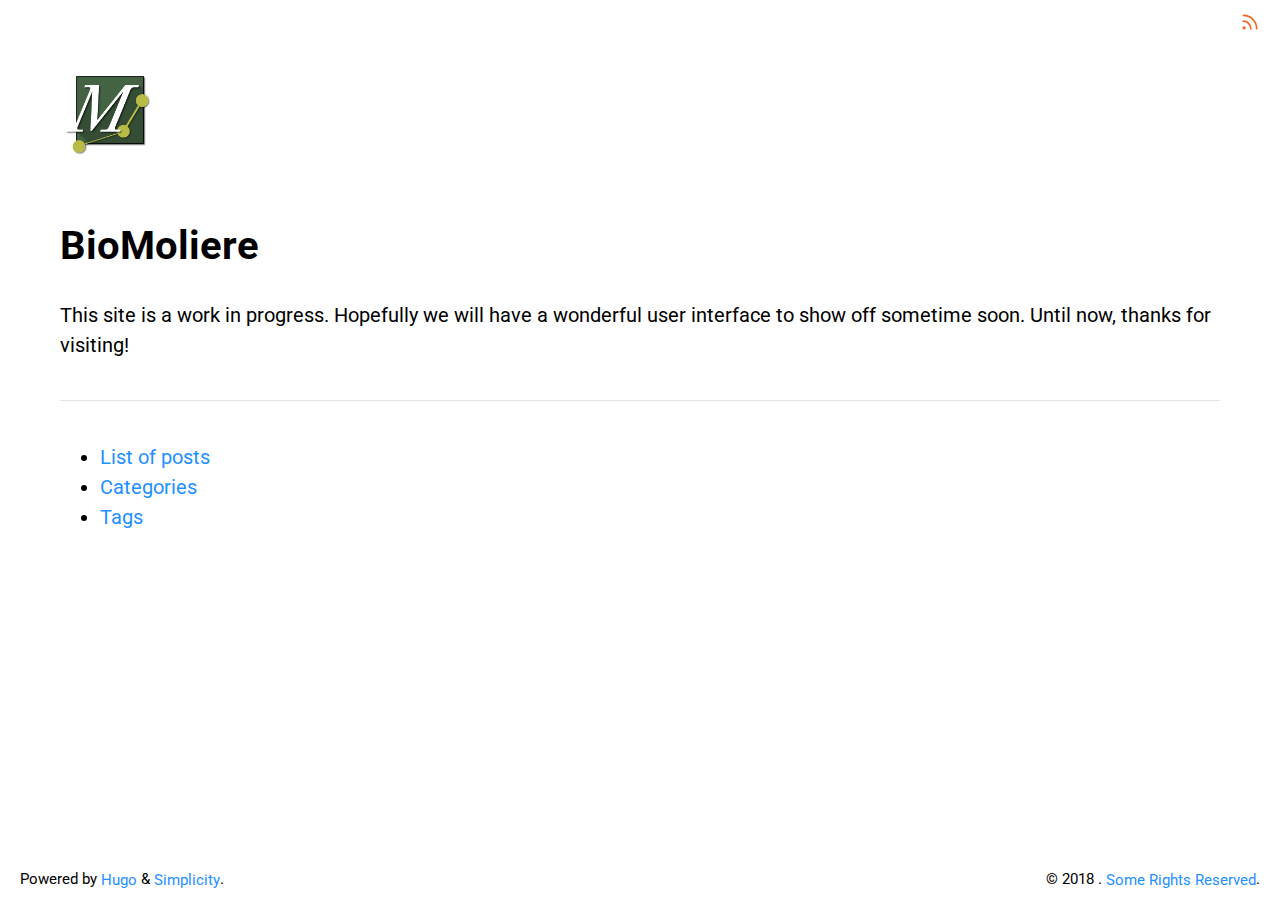
<file: index.html>
<!DOCTYPE html>
<html lang="en">
  <head>
    <meta http-equiv="content-type" content="text/html; charset=utf-8">
<meta name="viewport" content="width=device-width, initial-scale=1.0">
<title>BioMoliere - BioMoliere - Medical Hypothesis Generation</title>
<meta name="author" content="">
<meta name="description" content="A biomedical hypothesis generation system">

<meta name="generator" content="Hugo 0.32.1" />


<link href="//fonts.googleapis.com/css?family=Roboto:300" rel="stylesheet">
<link rel="stylesheet" href='/assets/css/main.683ef31ea1a4.css'>


<link rel="apple-touch-icon-precomposed" sizes="144x144" href="/assets/img/apple-touch-icon.png">
<link rel="shortcut icon" href="/assets/img/favicon.ico">


<link href="/posts/index.xml" rel="alternate" type="application/rss+xml" title="BioMoliere - Medical Hypothesis Generation" />
<link href="/posts/index.xml" rel="feed" type="application/rss+xml" title="BioMoliere - Medical Hypothesis Generation" />

<meta property="og:title" content="BioMoliere" />
<meta property="og:description" content="A biomedical hypothesis generation system" />
<meta property="og:type" content="website" />
<meta property="og:url" content="https://biomoliere.org/" />



<meta property="og:updated_time" content="2018-02-06T11:26:10-05:00"/>












<meta itemprop="name" content="BioMoliere">
<meta itemprop="description" content="A biomedical hypothesis generation system">


<meta name="twitter:card" content="summary"/><meta name="twitter:title" content="BioMoliere"/>
<meta name="twitter:description" content="A biomedical hypothesis generation system"/>


  </head>
  <body>
    <nav>
  <div class="title">
    
  </div>
  <div class="nav">
    
    <a href="/posts/index.xml" title="RSS">
      <svg
        xmlns="http://www.w3.org/2000/svg"
        width="24"
        height="24"
        viewBox="0 0 24 24"
        fill="none"
        stroke="currentColor"
        stroke-width="2"
        stroke-linecap="round"
        stroke-linejoin="round"
        class="rss"
      >
        <path d="M4 11a9 9 0 0 1 9 9" />
        <path d="M4 4a16 16 0 0 1 16 16" />
        <circle cx="5" cy="19" r="1" />
      </svg>
    </a>
  </div>
</nav>

    <main>
      
  <div class="homepage">
    <img class="avatar" src="/logo.png">
    

<h1 id="biomoliere">BioMoliere</h1>

<p>This site is a work in progress.
Hopefully we will have a wonderful user interface to show off sometime soon.
Until now, thanks for visiting!</p>

    <hr>
    <ul>
      <li>
        <a href="/posts/">List of posts</a></li>
      <li>
        <a href="/categories/">Categories</a>
      </li>
      <li>
        <a href="/tags/">Tags</a>
      </li>
    </ul>
    
  </div>

    </main>
    <footer>
  <div class="powered-by">
    Powered by <a href="https://gohugo.io" title="A Fast and Flexible Website Generator">Hugo</a> &amp; <a href="https://github.com/eshlox/simplicity" title="Hugo theme">Simplicity</a>.
  </div>
  <div class="copyright">
    &copy; 2018 . <a href="http://creativecommons.org/licenses/by-sa/4.0/">Some Rights Reserved</a>.
  </div>
</footer>

    <script src="/assets/js/main.28b0c18ba028.js"></script>
    
  </body>
</html>
</file>
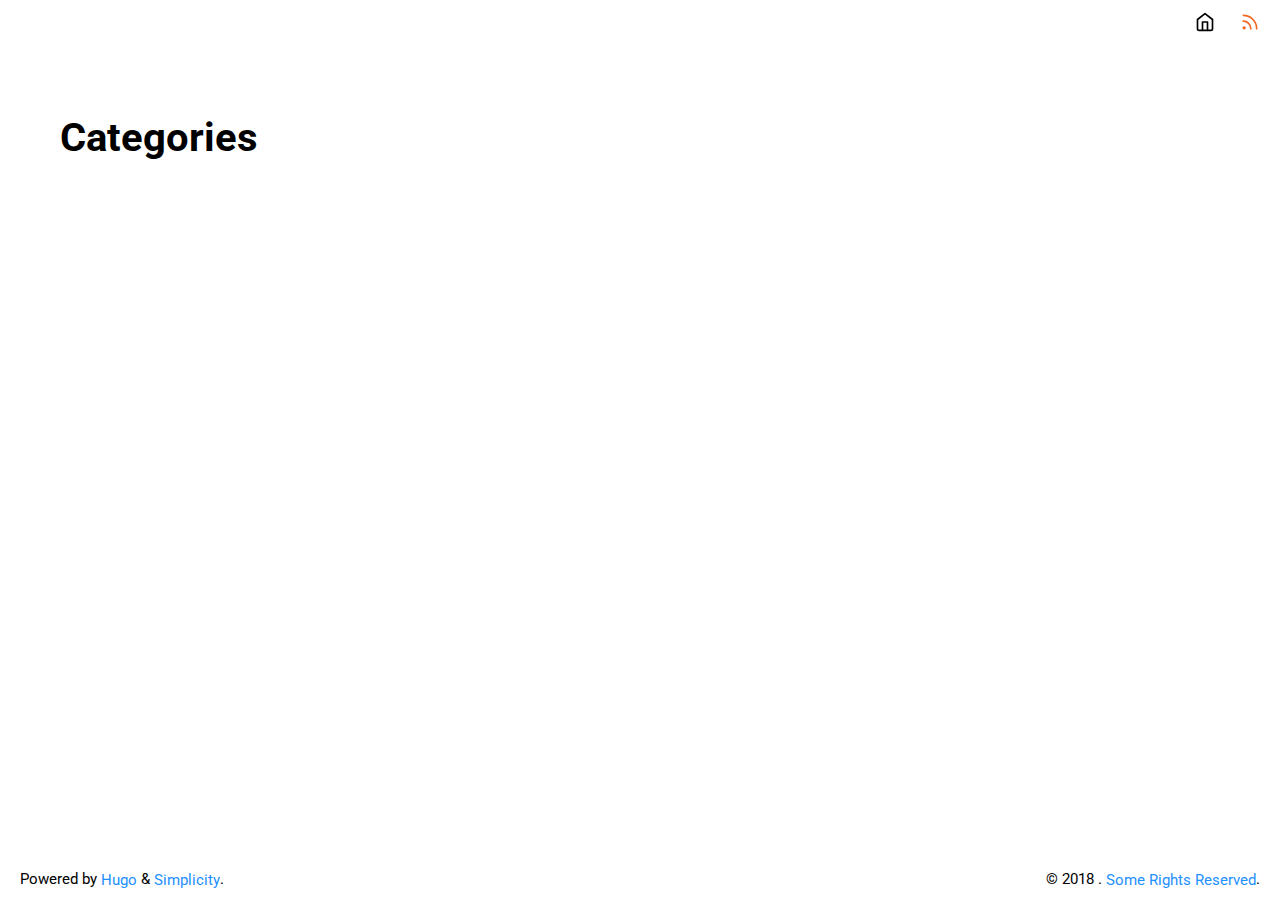
<file: categories/index.html>
<!DOCTYPE html>
<html lang="en-us">
  <head>
    <meta http-equiv="content-type" content="text/html; charset=utf-8">
<meta name="viewport" content="width=device-width, initial-scale=1.0">
<title>Categories - BioMoliere - Medical Hypothesis Generation</title>
<meta name="author" content="">
<meta name="description" content="A biomedical hypothesis generation system">

<meta name="generator" content="Hugo 0.32.1" />


<link href="//fonts.googleapis.com/css?family=Roboto:300" rel="stylesheet">
<link rel="stylesheet" href='/assets/css/main.683ef31ea1a4.css'>


<link rel="apple-touch-icon-precomposed" sizes="144x144" href="/assets/img/apple-touch-icon.png">
<link rel="shortcut icon" href="/assets/img/favicon.ico">


<link href="/posts/index.xml" rel="alternate" type="application/rss+xml" title="BioMoliere - Medical Hypothesis Generation" />
<link href="/posts/index.xml" rel="feed" type="application/rss+xml" title="BioMoliere - Medical Hypothesis Generation" />

<meta property="og:title" content="Categories" />
<meta property="og:description" content="A biomedical hypothesis generation system" />
<meta property="og:type" content="website" />
<meta property="og:url" content="https://biomoliere.org/categories/" />
















<meta itemprop="name" content="Categories">
<meta itemprop="description" content="A biomedical hypothesis generation system">


<meta name="twitter:card" content="summary"/><meta name="twitter:title" content="Categories"/>
<meta name="twitter:description" content="A biomedical hypothesis generation system"/>


  </head>
  <body>
    <nav>
  <div class="title">
    
      <a href="/" title="Homepage">
        
      </a>
    
  </div>
  <div class="nav">
    
      <a href="/" title="Homepage">
        <svg
          xmlns="http://www.w3.org/2000/svg"
          width="24"
          height="24"
          viewBox="0 0 24 24"
          fill="none"
          stroke="currentColor"
          stroke-width="2"
          stroke-linecap="round"
          stroke-linejoin="round"
        >
          <path d="M3 9l9-7 9 7v11a2 2 0 0 1-2 2H5a2 2 0 0 1-2-2z" />
          <polyline points="9 22 9 12 15 12 15 22" />
        </svg>
      </a>
    
    <a href="/posts/index.xml" title="RSS">
      <svg
        xmlns="http://www.w3.org/2000/svg"
        width="24"
        height="24"
        viewBox="0 0 24 24"
        fill="none"
        stroke="currentColor"
        stroke-width="2"
        stroke-linecap="round"
        stroke-linejoin="round"
        class="rss"
      >
        <path d="M4 11a9 9 0 0 1 9 9" />
        <path d="M4 4a16 16 0 0 1 16 16" />
        <circle cx="5" cy="19" r="1" />
      </svg>
    </a>
  </div>
</nav>

    <main>
      
  <div class="taxonomies">
    <h1>Categories</h1>
    <ul>
      
    </ul>
  </div>

    </main>
    <footer>
  <div class="powered-by">
    Powered by <a href="https://gohugo.io" title="A Fast and Flexible Website Generator">Hugo</a> &amp; <a href="https://github.com/eshlox/simplicity" title="Hugo theme">Simplicity</a>.
  </div>
  <div class="copyright">
    &copy; 2018 . <a href="http://creativecommons.org/licenses/by-sa/4.0/">Some Rights Reserved</a>.
  </div>
</footer>

    <script src="/assets/js/main.28b0c18ba028.js"></script>
    
  </body>
</html>
</file>
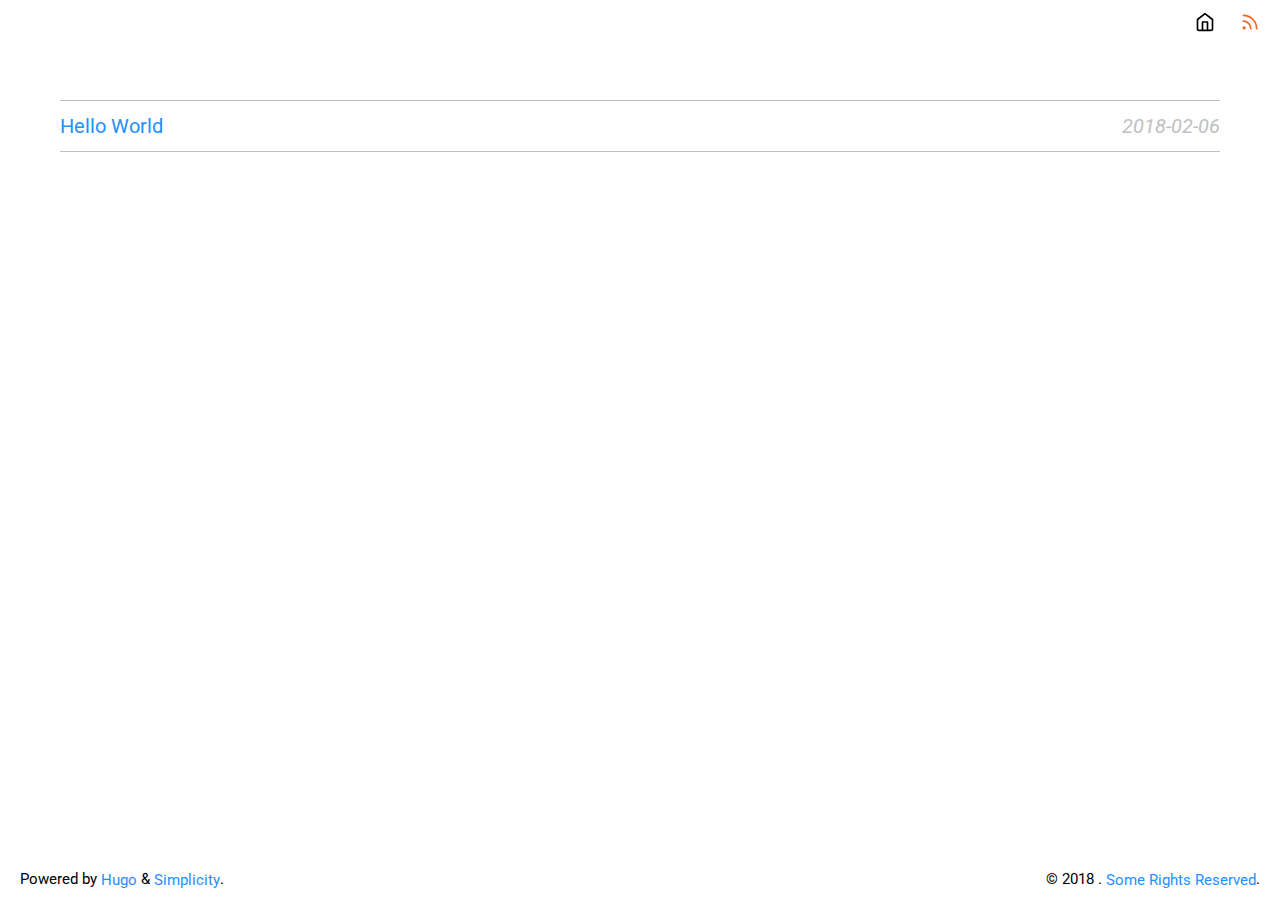
<file: posts/index.html>
<!DOCTYPE html>
<html lang="en-us">
  <head>
    <meta http-equiv="content-type" content="text/html; charset=utf-8">
<meta name="viewport" content="width=device-width, initial-scale=1.0">
<title>Posts - BioMoliere - Medical Hypothesis Generation</title>
<meta name="author" content="">
<meta name="description" content="A biomedical hypothesis generation system">

<meta name="generator" content="Hugo 0.32.1" />


<link href="//fonts.googleapis.com/css?family=Roboto:300" rel="stylesheet">
<link rel="stylesheet" href='/assets/css/main.683ef31ea1a4.css'>


<link rel="apple-touch-icon-precomposed" sizes="144x144" href="/assets/img/apple-touch-icon.png">
<link rel="shortcut icon" href="/assets/img/favicon.ico">


<link href="/posts/index.xml" rel="alternate" type="application/rss+xml" title="BioMoliere - Medical Hypothesis Generation" />
<link href="/posts/index.xml" rel="feed" type="application/rss+xml" title="BioMoliere - Medical Hypothesis Generation" />

<meta property="og:title" content="Posts" />
<meta property="og:description" content="A biomedical hypothesis generation system" />
<meta property="og:type" content="website" />
<meta property="og:url" content="https://biomoliere.org/posts/" />



<meta property="og:updated_time" content="2018-02-06T11:26:10-05:00"/>












<meta itemprop="name" content="Posts">
<meta itemprop="description" content="A biomedical hypothesis generation system">


<meta name="twitter:card" content="summary"/><meta name="twitter:title" content="Posts"/>
<meta name="twitter:description" content="A biomedical hypothesis generation system"/>


  </head>
  <body>
    <nav>
  <div class="title">
    
      <a href="/" title="Homepage">
        
      </a>
    
  </div>
  <div class="nav">
    
      <a href="/" title="Homepage">
        <svg
          xmlns="http://www.w3.org/2000/svg"
          width="24"
          height="24"
          viewBox="0 0 24 24"
          fill="none"
          stroke="currentColor"
          stroke-width="2"
          stroke-linecap="round"
          stroke-linejoin="round"
        >
          <path d="M3 9l9-7 9 7v11a2 2 0 0 1-2 2H5a2 2 0 0 1-2-2z" />
          <polyline points="9 22 9 12 15 12 15 22" />
        </svg>
      </a>
    
    <a href="/posts/index.xml" title="RSS">
      <svg
        xmlns="http://www.w3.org/2000/svg"
        width="24"
        height="24"
        viewBox="0 0 24 24"
        fill="none"
        stroke="currentColor"
        stroke-width="2"
        stroke-linecap="round"
        stroke-linejoin="round"
        class="rss"
      >
        <path d="M4 11a9 9 0 0 1 9 9" />
        <path d="M4 4a16 16 0 0 1 16 16" />
        <circle cx="5" cy="19" r="1" />
      </svg>
    </a>
  </div>
</nav>

    <main>
      
  <ul class="post-list">
  
  
    <a href="/2018/02/06/hello-world/" title="Hello World">
      <li>
        <span>Hello World</span>
        <span class="date">2018-02-06</span>
      </li>
    </a>
  
</ul>
<ul class="pagination">
  <li>
    
  </li>
  <li>
    
  </li>
</ul>



    </main>
    <footer>
  <div class="powered-by">
    Powered by <a href="https://gohugo.io" title="A Fast and Flexible Website Generator">Hugo</a> &amp; <a href="https://github.com/eshlox/simplicity" title="Hugo theme">Simplicity</a>.
  </div>
  <div class="copyright">
    &copy; 2018 . <a href="http://creativecommons.org/licenses/by-sa/4.0/">Some Rights Reserved</a>.
  </div>
</footer>

    <script src="/assets/js/main.28b0c18ba028.js"></script>
    
  </body>
</html>
</file>
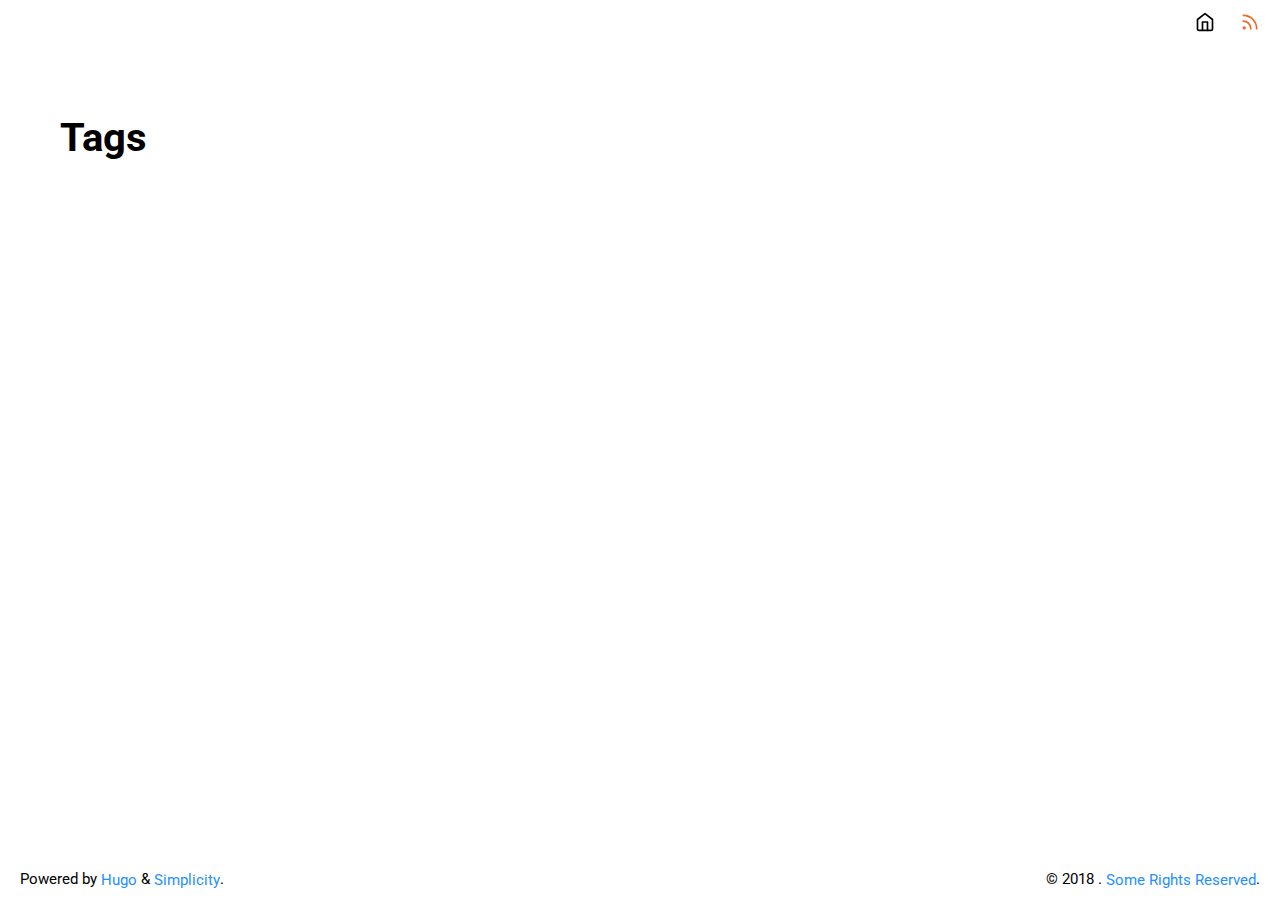
<file: tags/index.html>
<!DOCTYPE html>
<html lang="en-us">
  <head>
    <meta http-equiv="content-type" content="text/html; charset=utf-8">
<meta name="viewport" content="width=device-width, initial-scale=1.0">
<title>Tags - BioMoliere - Medical Hypothesis Generation</title>
<meta name="author" content="">
<meta name="description" content="A biomedical hypothesis generation system">

<meta name="generator" content="Hugo 0.32.1" />


<link href="//fonts.googleapis.com/css?family=Roboto:300" rel="stylesheet">
<link rel="stylesheet" href='/assets/css/main.683ef31ea1a4.css'>


<link rel="apple-touch-icon-precomposed" sizes="144x144" href="/assets/img/apple-touch-icon.png">
<link rel="shortcut icon" href="/assets/img/favicon.ico">


<link href="/posts/index.xml" rel="alternate" type="application/rss+xml" title="BioMoliere - Medical Hypothesis Generation" />
<link href="/posts/index.xml" rel="feed" type="application/rss+xml" title="BioMoliere - Medical Hypothesis Generation" />

<meta property="og:title" content="Tags" />
<meta property="og:description" content="A biomedical hypothesis generation system" />
<meta property="og:type" content="website" />
<meta property="og:url" content="https://biomoliere.org/tags/" />
















<meta itemprop="name" content="Tags">
<meta itemprop="description" content="A biomedical hypothesis generation system">


<meta name="twitter:card" content="summary"/><meta name="twitter:title" content="Tags"/>
<meta name="twitter:description" content="A biomedical hypothesis generation system"/>


  </head>
  <body>
    <nav>
  <div class="title">
    
      <a href="/" title="Homepage">
        
      </a>
    
  </div>
  <div class="nav">
    
      <a href="/" title="Homepage">
        <svg
          xmlns="http://www.w3.org/2000/svg"
          width="24"
          height="24"
          viewBox="0 0 24 24"
          fill="none"
          stroke="currentColor"
          stroke-width="2"
          stroke-linecap="round"
          stroke-linejoin="round"
        >
          <path d="M3 9l9-7 9 7v11a2 2 0 0 1-2 2H5a2 2 0 0 1-2-2z" />
          <polyline points="9 22 9 12 15 12 15 22" />
        </svg>
      </a>
    
    <a href="/posts/index.xml" title="RSS">
      <svg
        xmlns="http://www.w3.org/2000/svg"
        width="24"
        height="24"
        viewBox="0 0 24 24"
        fill="none"
        stroke="currentColor"
        stroke-width="2"
        stroke-linecap="round"
        stroke-linejoin="round"
        class="rss"
      >
        <path d="M4 11a9 9 0 0 1 9 9" />
        <path d="M4 4a16 16 0 0 1 16 16" />
        <circle cx="5" cy="19" r="1" />
      </svg>
    </a>
  </div>
</nav>

    <main>
      
  <div class="taxonomies">
    <h1>Tags</h1>
    <ul>
      
    </ul>
  </div>

    </main>
    <footer>
  <div class="powered-by">
    Powered by <a href="https://gohugo.io" title="A Fast and Flexible Website Generator">Hugo</a> &amp; <a href="https://github.com/eshlox/simplicity" title="Hugo theme">Simplicity</a>.
  </div>
  <div class="copyright">
    &copy; 2018 . <a href="http://creativecommons.org/licenses/by-sa/4.0/">Some Rights Reserved</a>.
  </div>
</footer>

    <script src="/assets/js/main.28b0c18ba028.js"></script>
    
  </body>
</html>
</file>
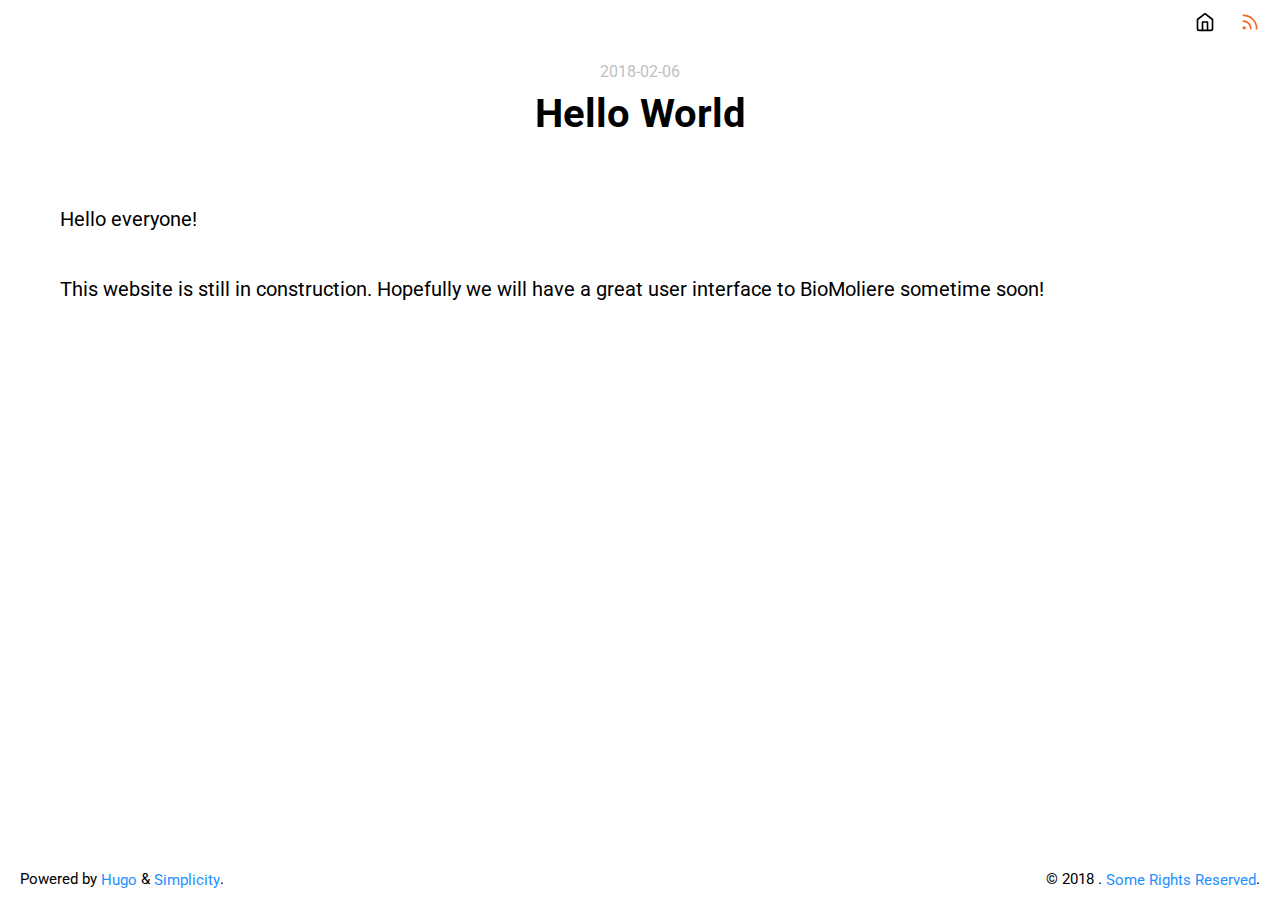
<file: 2018/02/06/hello-world/index.html>
<!DOCTYPE html>
<html lang="en-us">
  <head>
    <meta http-equiv="content-type" content="text/html; charset=utf-8">
<meta name="viewport" content="width=device-width, initial-scale=1.0">
<title>Hello World - BioMoliere - Medical Hypothesis Generation</title>
<meta name="author" content="">
<meta name="description" content="A biomedical hypothesis generation system">

<meta name="generator" content="Hugo 0.32.1" />


<link href="//fonts.googleapis.com/css?family=Roboto:300" rel="stylesheet">
<link rel="stylesheet" href='/assets/css/main.683ef31ea1a4.css'>


<link rel="apple-touch-icon-precomposed" sizes="144x144" href="/assets/img/apple-touch-icon.png">
<link rel="shortcut icon" href="/assets/img/favicon.ico">


<link href="/posts/index.xml" rel="alternate" type="application/rss+xml" title="BioMoliere - Medical Hypothesis Generation" />
<link href="/posts/index.xml" rel="feed" type="application/rss+xml" title="BioMoliere - Medical Hypothesis Generation" />

<meta property="og:title" content="Hello World" />
<meta property="og:description" content="Hello everyone!
This website is still in construction. Hopefully we will have a great user interface to BioMoliere sometime soon!" />
<meta property="og:type" content="article" />
<meta property="og:url" content="https://biomoliere.org/2018/02/06/hello-world/" />



<meta property="article:published_time" content="2018-02-06T11:26:10-05:00"/>

<meta property="article:modified_time" content="2018-02-06T11:26:10-05:00"/>













<meta itemprop="name" content="Hello World">
<meta itemprop="description" content="Hello everyone!
This website is still in construction. Hopefully we will have a great user interface to BioMoliere sometime soon!">


<meta itemprop="datePublished" content="2018-02-06T11:26:10-05:00" />
<meta itemprop="dateModified" content="2018-02-06T11:26:10-05:00" />
<meta itemprop="wordCount" content="20">



<meta itemprop="keywords" content="" />

<meta name="twitter:card" content="summary"/><meta name="twitter:title" content="Hello World"/>
<meta name="twitter:description" content="Hello everyone!
This website is still in construction. Hopefully we will have a great user interface to BioMoliere sometime soon!"/>


  </head>
  <body>
    <nav>
  <div class="title">
    
      <a href="/" title="Homepage">
        
      </a>
    
  </div>
  <div class="nav">
    
      <a href="/" title="Homepage">
        <svg
          xmlns="http://www.w3.org/2000/svg"
          width="24"
          height="24"
          viewBox="0 0 24 24"
          fill="none"
          stroke="currentColor"
          stroke-width="2"
          stroke-linecap="round"
          stroke-linejoin="round"
        >
          <path d="M3 9l9-7 9 7v11a2 2 0 0 1-2 2H5a2 2 0 0 1-2-2z" />
          <polyline points="9 22 9 12 15 12 15 22" />
        </svg>
      </a>
    
    <a href="/posts/index.xml" title="RSS">
      <svg
        xmlns="http://www.w3.org/2000/svg"
        width="24"
        height="24"
        viewBox="0 0 24 24"
        fill="none"
        stroke="currentColor"
        stroke-width="2"
        stroke-linecap="round"
        stroke-linejoin="round"
        class="rss"
      >
        <path d="M4 11a9 9 0 0 1 9 9" />
        <path d="M4 4a16 16 0 0 1 16 16" />
        <circle cx="5" cy="19" r="1" />
      </svg>
    </a>
  </div>
</nav>

    <main>
      
  <article>
    <header>
      <p>
        <time datetime="2018-02-06 11:26">2018-02-06</time></p>
      <h1>Hello World</h1>
      <p>
        
      </p>
    </header>
    <section><p>Hello everyone!</p>

<p>This website is still in construction.
Hopefully we will have a great user interface to BioMoliere sometime soon!</p>
</section>
    <footer>
      
    </footer>
  </article>

    </main>
    <footer>
  <div class="powered-by">
    Powered by <a href="https://gohugo.io" title="A Fast and Flexible Website Generator">Hugo</a> &amp; <a href="https://github.com/eshlox/simplicity" title="Hugo theme">Simplicity</a>.
  </div>
  <div class="copyright">
    &copy; 2018 . <a href="http://creativecommons.org/licenses/by-sa/4.0/">Some Rights Reserved</a>.
  </div>
</footer>

    <script src="/assets/js/main.28b0c18ba028.js"></script>
    
  </body>
</html>
</file>
<file: assets/css/main.683ef31ea1a4.css>
/*! normalize.css v7.0.0 | MIT License | github.com/necolas/normalize.css */html{line-height:1.15;-ms-text-size-adjust:100%;-webkit-text-size-adjust:100%}body{margin:0}article,aside,footer,header,nav,section{display:block}h1{font-size:2em;margin:.67em 0}figcaption,figure,main{display:block}figure{margin:1em 40px}hr{-webkit-box-sizing:content-box;box-sizing:content-box;overflow:visible}pre{font-family:monospace,monospace;font-size:1em}a{background-color:transparent;-webkit-text-decoration-skip:objects}abbr[title]{border-bottom:none;text-decoration:underline;-webkit-text-decoration:underline dotted;text-decoration:underline dotted}b,strong{font-weight:inherit;font-weight:bolder}code,kbd,samp{font-family:monospace,monospace;font-size:1em}dfn{font-style:italic}mark{background-color:#ff0;color:#000}small{font-size:80%}sub,sup{font-size:75%;line-height:0;position:relative;vertical-align:baseline}sub{bottom:-.25em}sup{top:-.5em}audio,video{display:inline-block}audio:not([controls]){display:none;height:0}img{border-style:none}svg:not(:root){overflow:hidden}button,input,optgroup,select,textarea{font-family:sans-serif;font-size:100%;line-height:1.15;margin:0}button,input{overflow:visible}button,select{text-transform:none}[type=reset],[type=submit],button,html [type=button]{-webkit-appearance:button}[type=button]::-moz-focus-inner,[type=reset]::-moz-focus-inner,[type=submit]::-moz-focus-inner,button::-moz-focus-inner{border-style:none;padding:0}[type=button]:-moz-focusring,[type=reset]:-moz-focusring,[type=submit]:-moz-focusring,button:-moz-focusring{outline:1px dotted ButtonText}fieldset{padding:.35em .75em .625em}legend{-webkit-box-sizing:border-box;box-sizing:border-box;color:inherit;display:table;max-width:100%;padding:0;white-space:normal}progress{display:inline-block;vertical-align:baseline}textarea{overflow:auto}[type=checkbox],[type=radio]{-webkit-box-sizing:border-box;box-sizing:border-box;padding:0}[type=number]::-webkit-inner-spin-button,[type=number]::-webkit-outer-spin-button{height:auto}[type=search]{-webkit-appearance:textfield;outline-offset:-2px}[type=search]::-webkit-search-cancel-button,[type=search]::-webkit-search-decoration{-webkit-appearance:none}::-webkit-file-upload-button{-webkit-appearance:button;font:inherit}details,menu{display:block}summary{display:list-item}canvas{display:inline-block}[hidden],template{display:none}body,html{font-size:20px;height:100%;height:100vh;line-height:1.5;margin:0;padding:0;width:100%}body{background-color:#fff;display:grid;font-family:Roboto,sans-serif;grid-template-areas:"nav" "main" "footer";grid-template-columns:1fr;grid-template-rows:2rem 1fr 2rem}nav{-ms-flex-item-align:center;align-self:center;grid-area:nav}main{grid-area:main}footer{-ms-flex-item-align:center;align-self:center;grid-area:footer}main{justify-self:center;margin-bottom:1rem;margin-top:1rem;max-width:60rem;min-width:0;width:100%}footer{display:grid;font-size:15px;height:100%;line-height:1;padding:0 1rem}@media (max-width:50rem){footer{grid-row-gap:.2rem;text-align:center}}footer div{-ms-flex-item-align:center;align-self:center}footer div a{vertical-align:middle}footer div a:active,footer div a:hover,footer div a:visited{text-decoration:none}footer div.powered-by{grid-row-start:2}@media (min-width:50rem){footer div.powered-by{grid-column:1;grid-row-start:unset;justify-self:start}}footer div.copyright{grid-row-start:1}@media (min-width:50rem){footer div.copyright{grid-column:2;grid-row-start:unset;justify-self:end}}.homepage{padding:0 1rem}.homepage .avatar{width:100px;height:100px;}.homepage hr{margin-bottom:1rem;margin-top:1rem}a{color:#1e90ff;text-decoration:none}a:active,a:hover,a:visited{text-decoration:underline}nav{display:grid;height:100%;line-height:1;padding:0 1rem}nav .title{-ms-flex-item-align:center;align-self:center;grid-column:1}nav .title a{vertical-align:middle}nav .title a:active,nav .title a:hover,nav .title a:visited{text-decoration:none}nav .nav{-ms-flex-item-align:center;align-self:center;grid-column:2;justify-self:end}nav .nav a{display:inline-block;height:1rem;margin-left:1rem;width:1rem}nav .nav a:active,nav .nav a:hover,nav .nav a:visited{text-decoration:none}nav .nav a svg{color:#000;height:1rem;width:1rem;vertical-align:middle}nav .nav a svg.rss{color:#f26522}.page-content,.pagination{padding:0 1rem}.pagination{-webkit-box-align:center;-ms-flex-align:center;align-items:center;display:-webkit-box;display:-ms-flexbox;display:flex;-webkit-box-pack:justify;-ms-flex-pack:justify;justify-content:space-between;margin-top:1.5rem}.pagination li{display:inline;list-style:none}article{padding:0 1rem}article header{text-align:center}article header h1{margin:0 auto}article header p{color:silver;font-size:.8rem;margin:0 auto}article header p a{color:silver}article section{margin:3rem 0}article footer{text-align:center}article footer #disqus_thread{margin-top:4rem}ul.post-list{padding:0 1rem}ul.post-list a:active,ul.post-list a:hover,ul.post-list a:visited{text-decoration:none}ul.post-list a:last-child li{border-bottom:1px solid silver}ul.post-list a li{border-top:1px solid silver;display:-webkit-box;display:-ms-flexbox;display:flex;-webkit-box-pack:justify;-ms-flex-pack:justify;justify-content:space-between;list-style:none;padding:.5rem 0}@media (max-width:50rem){ul.post-list a li{display:block;text-align:center}}ul.post-list a li .date{color:silver;font-style:italic;font-weight:400;margin-left:2rem;white-space:nowrap}@media (max-width:50rem){ul.post-list a li .date{display:none}}.taxonomies{padding:0 1rem}.taxonomies ul li{color:silver;list-style-type:decimal}.taxonomies-list{padding:0 1rem}.taxonomies-list h2{margin-bottom:2rem;text-align:center}.taxonomies-list h2 span{color:silver}.taxonomies-list h2 a{padding:0 .5rem}.taxonomies-list h2 a svg{height:1rem;width:1rem;vertical-align:middle}.taxonomies-list h2 a svg.rss{color:#f26522}h1{margin-bottom:1.2rem;margin-top:2.4rem;font-size:2rem}h2{margin-bottom:1.1rem;margin-top:2.2rem;font-size:1.6rem}h3{margin-bottom:1rem;margin-top:2rem;font-size:1.3rem}h4{margin-bottom:.9rem;margin-top:1.8rem;font-size:1rem}h5{margin-bottom:.8rem;margin-top:1.6rem;font-size:.8rem}h6{margin-bottom:.7rem;margin-top:1.4rem;font-size:.7rem}p{margin-bottom:2rem}p code{background-color:#f8f8f8;color:#f0506e;padding:.2rem .3rem}p img{-webkit-box-shadow:2px 2px 8px 0 rgba(0,0,0,.75);box-shadow:2px 2px 8px 0 rgba(0,0,0,.75);display:block;border-radius:1%;max-width:100%;margin:3rem auto}hr{border:0;border-bottom:1px solid hsla(0,0%,100%,.3);border-top:1px solid rgba(0,0,0,.1);height:0;margin-bottom:2rem;margin-top:2rem}figure{margin:2rem auto}figure img{-webkit-box-shadow:2px 2px 8px 0 rgba(0,0,0,.75);box-shadow:2px 2px 8px 0 rgba(0,0,0,.75);display:block;border-radius:1%;max-width:100%;margin:0 auto}figure figcaption{font-style:italic;margin-top:1rem;text-align:center}blockquote{border-left:.5rem solid silver;font-style:italic;width:60%}blockquote,pre{margin:2rem auto;padding:1rem}pre{display:grid;overflow:auto}pre,pre code{background-color:#202020;color:#d0d0d0}pre code{min-width:0;width:50vw}div.gist,div.highlight,table:not(.highlight){margin-bottom:2rem;margin-top:2rem}table:not(.highlight){border-collapse:collapse;border-style:hidden;width:100%}table:not(.highlight) thead tr th{font-weight:700;text-align:left}table:not(.highlight) tbody tr td,table:not(.highlight) thead tr th{border:1px solid silver;padding:.5rem;vertical-align:middle}ul{margin-bottom:2rem;margin-top:2rem}ul.task-list{list-style:none;padding-left:20px}ul.task-list li label input{margin-right:5px}.gist{display:grid;margin-bottom:2rem;margin-top:2rem}.gist .gist-file{overflow:auto}.twitter-tweet{margin:2rem auto!important}@media (max-width:550px){.twitter-tweet{width:0!important}}iframe.instagram-media{margin:2rem auto!important}.chroma{color:#d0d0d0;background-color:#202020}.chroma .err{color:#a61717;background-color:#e3d2d2}.chroma .lntd{vertical-align:top;padding:0;margin:0;border:0}.chroma .lntable{border-spacing:0;padding:0;margin:0;border:0;width:100%;overflow:auto;display:block}.chroma .hl{background-color:#ffc;display:block;width:100%}.chroma .lnt{display:block}.chroma .ln,.chroma .lnt{margin-right:.4em;padding:0 .4em}.chroma .k,.chroma .kc,.chroma .kd,.chroma .kn{color:#6ab825;font-weight:700}.chroma .kp{color:#6ab825}.chroma .kr,.chroma .kt{color:#6ab825;font-weight:700}.chroma .na{color:#bbb}.chroma .nb{color:#24909d}.chroma .nc{color:#447fcf}.chroma .no{color:#40ffff}.chroma .nd{color:orange}.chroma .ne{color:#bbb}.chroma .nf,.chroma .nn{color:#447fcf}.chroma .nt{color:#6ab825;font-weight:700}.chroma .nv{color:#40ffff}.chroma .dl,.chroma .s,.chroma .s2,.chroma .sa,.chroma .sb,.chroma .sc,.chroma .sd,.chroma .se,.chroma .sh,.chroma .si{color:#ed9d13}.chroma .sx{color:orange}.chroma .s1,.chroma .sr,.chroma .ss{color:#ed9d13}.chroma .il,.chroma .m,.chroma .mb,.chroma .mf,.chroma .mh,.chroma .mi,.chroma .mo{color:#3677a9}.chroma .ow{color:#6ab825;font-weight:700}.chroma .c,.chroma .c1,.chroma .ch,.chroma .cm{color:#999;font-style:italic}.chroma .cs{color:#e50808;background-color:#520000;font-weight:700}.chroma .cp,.chroma .cpf{color:#cd2828;font-weight:700}.chroma .gd{color:#d22323}.chroma .ge{font-style:italic}.chroma .gr{color:#d22323}.chroma .gh{color:#fff;font-weight:700}.chroma .gi{color:#589819}.chroma .go{color:#ccc}.chroma .gp{color:#aaa}.chroma .gs{font-weight:700}.chroma .gu{color:#fff}.chroma .gt{color:#d22323}.chroma .w{color:#666}/*!
 * baguetteBox.js
 * @author  feimosi
 * @version %%INJECT_VERSION%%
 * @url https://github.com/feimosi/baguetteBox.js
 */#baguetteBox-overlay{display:none;opacity:0;position:fixed;overflow:hidden;top:0;left:0;width:100%;height:100%;z-index:1000000;background-color:#222;background-color:rgba(0,0,0,.8);-webkit-transition:opacity .5s ease;transition:opacity .5s ease}#baguetteBox-overlay.visible{opacity:1}#baguetteBox-overlay .full-image{display:inline-block;position:relative;width:100%;height:100%;text-align:center}#baguetteBox-overlay .full-image figure{display:inline;margin:0;height:100%}#baguetteBox-overlay .full-image img{display:inline-block;width:auto;height:auto;max-height:100%;max-width:100%;vertical-align:middle;-webkit-box-shadow:0 0 8px rgba(0,0,0,.6);box-shadow:0 0 8px rgba(0,0,0,.6)}#baguetteBox-overlay .full-image figcaption{display:block;position:absolute;bottom:0;width:100%;text-align:center;line-height:1.8;white-space:normal;color:#ccc;background-color:#000;background-color:rgba(0,0,0,.6);font-family:sans-serif}#baguetteBox-overlay .full-image:before{content:"";display:inline-block;height:50%;width:1px;margin-right:-1px}#baguetteBox-slider{position:absolute;left:0;top:0;height:100%;width:100%;white-space:nowrap;-webkit-transition:left .4s ease,-webkit-transform .4s ease;transition:left .4s ease,-webkit-transform .4s ease;transition:left .4s ease,transform .4s ease;transition:left .4s ease,transform .4s ease,-webkit-transform .4s ease}#baguetteBox-slider.bounce-from-right{-webkit-animation:bounceFromRight .4s ease-out;animation:bounceFromRight .4s ease-out}#baguetteBox-slider.bounce-from-left{-webkit-animation:bounceFromLeft .4s ease-out;animation:bounceFromLeft .4s ease-out}@-webkit-keyframes bounceFromRight{0%{margin-left:0}50%{margin-left:-30px}to{margin-left:0}}@keyframes bounceFromRight{0%{margin-left:0}50%{margin-left:-30px}to{margin-left:0}}@-webkit-keyframes bounceFromLeft{0%{margin-left:0}50%{margin-left:30px}to{margin-left:0}}@keyframes bounceFromLeft{0%{margin-left:0}50%{margin-left:30px}to{margin-left:0}}.baguetteBox-button#next-button,.baguetteBox-button#previous-button{top:50%;top:calc(50% - 30px);width:44px;height:60px}.baguetteBox-button{position:absolute;cursor:pointer;outline:none;padding:0;margin:0;border:0;border-radius:15%;background-color:#323232;background-color:rgba(50,50,50,.5);color:#ddd;font:1.6em sans-serif;-webkit-transition:background-color .4s ease;transition:background-color .4s ease}.baguetteBox-button:focus,.baguetteBox-button:hover{background-color:rgba(50,50,50,.9)}.baguetteBox-button#next-button{right:2%}.baguetteBox-button#previous-button{left:2%}.baguetteBox-button#close-button{top:20px;right:2%;right:calc(2% + 6px);width:30px;height:30px}.baguetteBox-button svg{position:absolute;left:0;top:0}.baguetteBox-spinner{width:40px;height:40px;display:inline-block;position:absolute;top:50%;left:50%;margin-top:-20px;margin-left:-20px}.baguetteBox-double-bounce1,.baguetteBox-double-bounce2{width:100%;height:100%;border-radius:50%;background-color:#fff;opacity:.6;position:absolute;top:0;left:0;-webkit-animation:bounce 2s infinite ease-in-out;animation:bounce 2s infinite ease-in-out}.baguetteBox-double-bounce2{-webkit-animation-delay:-1s;animation-delay:-1s}@-webkit-keyframes bounce{0%,to{-webkit-transform:scale(0);transform:scale(0)}50%{-webkit-transform:scale(1);transform:scale(1)}}@keyframes bounce{0%,to{-webkit-transform:scale(0);transform:scale(0)}50%{-webkit-transform:scale(1);transform:scale(1)}}
</file>
